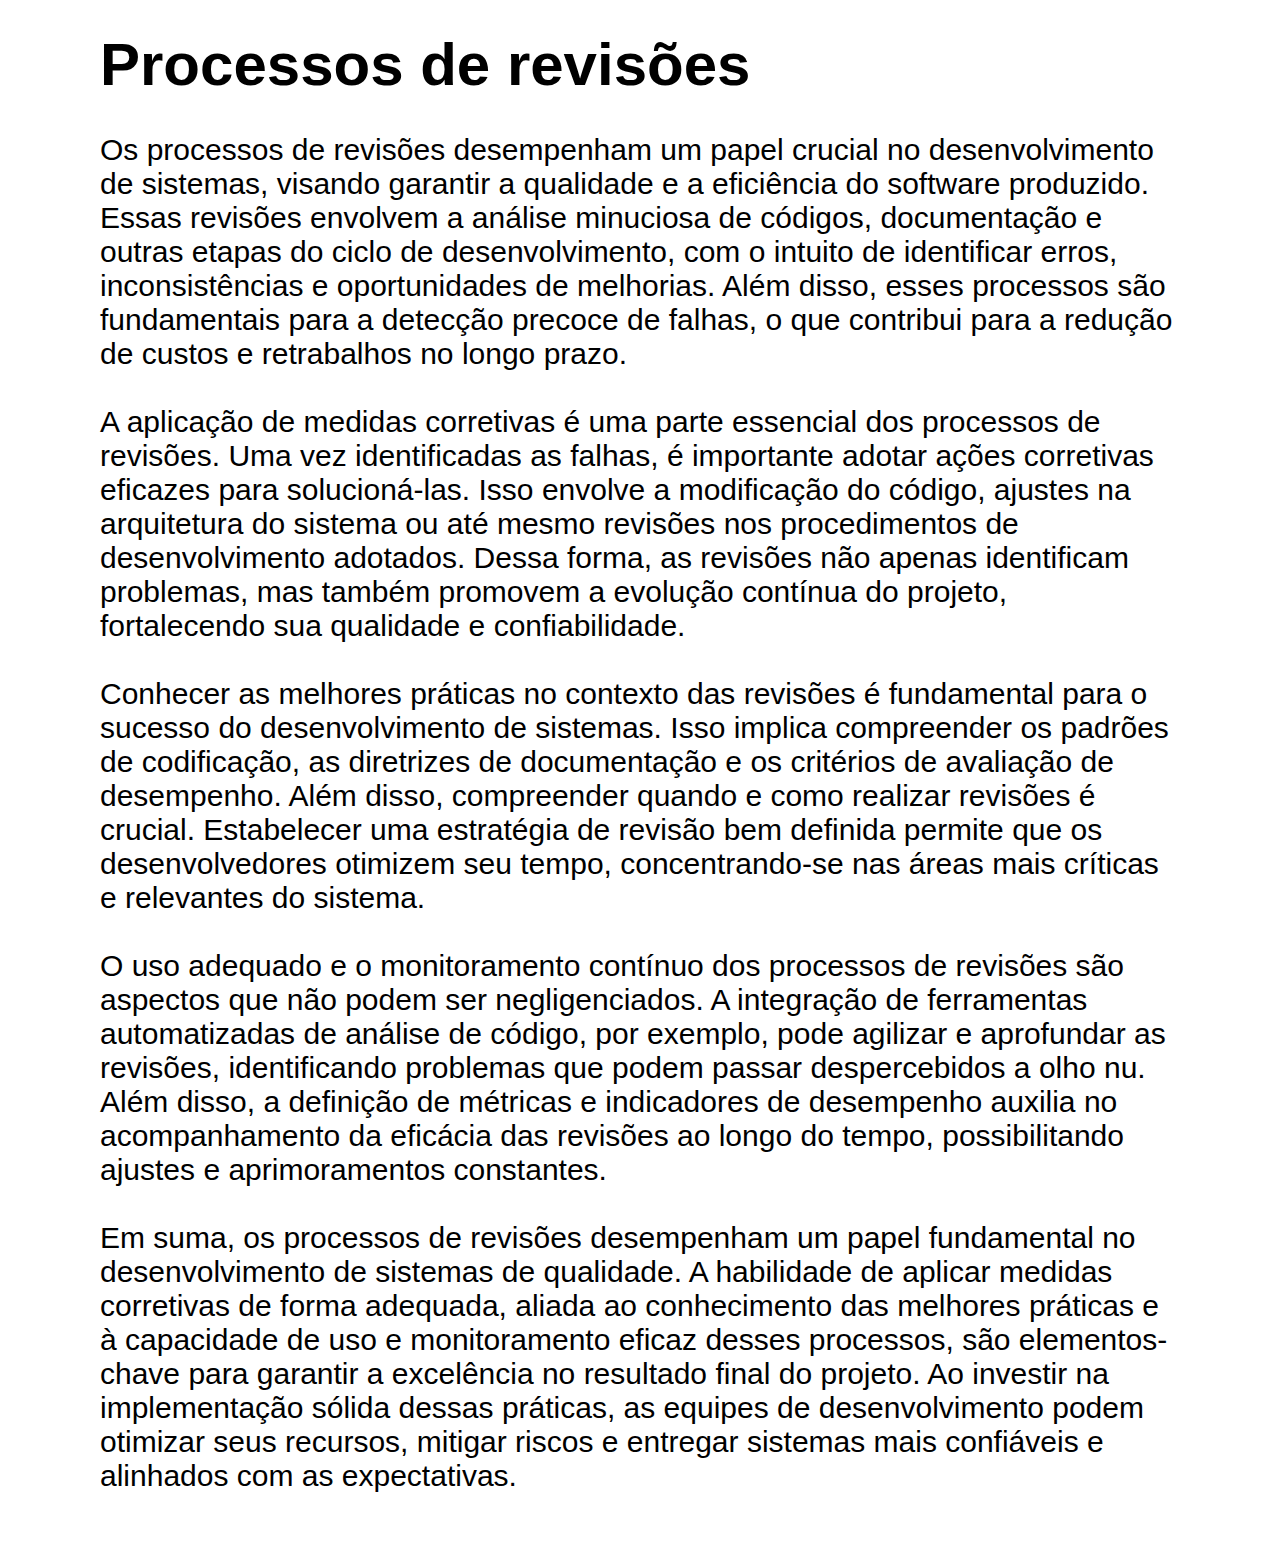
<file: tema5.html>
<!DOCTYPE html>
<html lang="en">
<head>
    <meta charset="UTF-8">
    <meta name="viewport" content="width=device-width, initial-scale=1.0">
    <title>Document</title>
    <link rel="stylesheet" href="tema5.css">
</head>
<body>
    <section class="resumo">
        <p class="desc"><h1>Processos de revisões</h1><br>
            Os processos de revisões desempenham um papel crucial  no desenvolvimento de sistemas,
            visando garantir a qualidade e a eficiência do software produzido. Essas revisões envolvem a análise
            minuciosa de códigos, documentação e outras etapas do ciclo de desenvolvimento, com o intuito de
            identificar erros, inconsistências e oportunidades de melhorias. Além disso, esses processos são
            fundamentais para a detecção precoce de falhas, o que contribui para a redução de custos e
            retrabalhos no longo prazo. <br><br>
            A aplicação de medidas corretivas é uma parte essencial dos processos de revisões. Uma vez
            identificadas as falhas, é importante adotar ações corretivas eficazes para solucioná-las. Isso envolve a modificação do código, ajustes na arquitetura do sistema ou até mesmo revisões nos
            procedimentos de desenvolvimento adotados. Dessa forma, as revisões não apenas identificam
            problemas, mas também promovem a evolução contínua do projeto, fortalecendo sua qualidade e
            confiabilidade. <br><br>
            Conhecer as melhores práticas no contexto das revisões é fundamental para o sucesso do
            desenvolvimento de sistemas. Isso implica compreender os padrões de codificação, as diretrizes de
            documentação e os critérios de avaliação de desempenho. Além disso, compreender quando e como
            realizar revisões é crucial. Estabelecer uma estratégia de revisão bem definida permite que os
            desenvolvedores otimizem seu tempo, concentrando-se nas áreas mais críticas e relevantes do
            sistema. <br><br>
            O uso adequado e o monitoramento contínuo dos processos de revisões são aspectos que
            não podem ser negligenciados. A integração de ferramentas automatizadas de análise de código, por
            exemplo, pode agilizar e aprofundar as revisões, identificando problemas que podem passar
            despercebidos a olho nu. Além disso, a definição de métricas e indicadores de desempenho auxilia no acompanhamento da eficácia das revisões ao longo do tempo, possibilitando ajustes e
            aprimoramentos constantes. <br><br>
            Em suma, os processos de revisões desempenham um papel fundamental no
            desenvolvimento de sistemas de qualidade. A habilidade de aplicar medidas corretivas de forma
            adequada, aliada ao conhecimento das melhores práticas e à capacidade de uso e monitoramento
            eficaz desses processos, são elementos-chave para garantir a excelência no resultado final do projeto. Ao investir na implementação sólida dessas práticas, as equipes de desenvolvimento podem otimizar seus recursos, mitigar riscos e entregar sistemas mais confiáveis e alinhados com as expectativas. <br><br></p>
    </section>
    <section class="quizur">
        <script>(function(q,u,i,z,r){z=q.createElement(u),r=q.getElementsByTagName(u)[0];z.async=1;z.src=i;r.parentNode.insertBefore(z,r);})(document,'script','https://pt.quizur.com/js/embedder.js');</script><ins class="quizurembed" data-id="trivia/processos-de-revisoes-1nZMq"></ins> <div style="text-align:center; margin-top:20px"><a href="https://pt.quizur.com" target="_blank" style="color:#ccc; text-decoration: none"> </div></section>
</body>
</html>
</file>
<file: tema5.css>
*{
    padding: 0;
    margin: 0;
    font-family: Arial, Helvetica, sans-serif;
}

.resumo {
font-size: 30px;
margin: 0px 100px;
border-radius: 20px;
}

p{
    padding: 5px;
}

.desc{
    font-size: 30px;
    margin: 10px;
}
</file>
